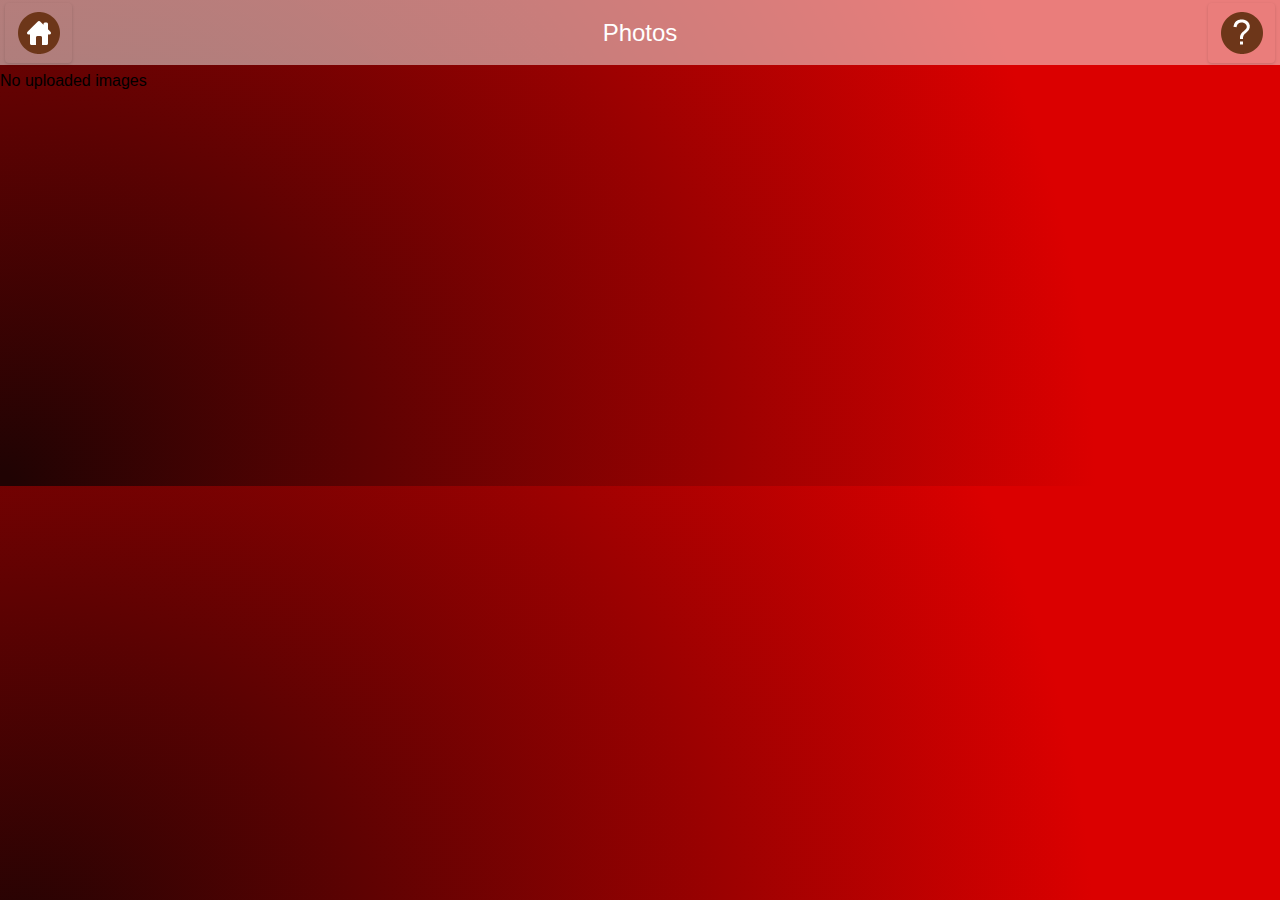
<file: photosub.html>
<!DOCTYPE html PUBLIC "-//W3C//DTD XHTML 1.0 Transitional//EN" "http://www.w3.org/TR/xhtml1/DTD/xhtml1-transitional.dtd">
<html xmlns="http://www.w3.org/1999/xhtml">
<head>
<meta http-equiv="Content-Type" content="text/html; charset=utf-8" />
<title>Wooden Theme</title>
<meta name="viewport" content="width=device-width, initial-scale=1">
<meta name="apple-mobile-web-app-capable" content="yes">
<link rel="stylesheet" href="css/jquery.mobile-1.4.0.css" />
<link rel="stylesheet" href="css/theme.css" />
<link rel="stylesheet" href="css/common_layout.css" />
<!--ThemeSetting-->
<script src="js/jquery-1.6.1.min.js"></script>
<script src="js/jquery.mobile-1.4.0.js"></script>
<script type="text/javascript">
   $(document).ready(function() {
      $('#back-link').click(function() {
         history.go(-1) 
       });
   });
</script>
<script type="text/javascript">
$(document).ready(function(){
  $(".ui-header h1").addClass("ui-title");
});
</script>
<!-- Photo Gallery settings starts here -->
<link rel="stylesheet" href="css/photoswipe.css" />
<link rel="stylesheet" href="css/styles.css" />
<script type="text/javascript" src="js/simple-inheritance.min.js"></script>
<script type="text/javascript" src="js/code-photoswipe-1.0.11.js"></script>
<script type="text/javascript">
		
		/*
		 This example shows how to set up the gallery without
		 using the Code.photoSwipe() helper or the $.photoSwipe() jQuery plugin.
		 
		 The example finds the Gallery container, then finds all anchor tags in 
		 the container (thumbnails).
		 
		 It then sets a click event listener on the container.
		 
		 When the user clicks the container, it checks to see if an image has been
		 clicked (i.e. a thumbnail).
		 
		 It then attempts to find the index number of the thumbnail clicked 
		 (from our list of thumbnails) and starts PhotoSwipe at that index.
		 */
		 
		if(typeof document.querySelectorAll === 'function') {
			
			document.addEventListener('DOMContentLoaded', function(){
				
				// Find the element holding our photos
				var galleryEl = document.getElementById('Gallery');
				
				
				// Find all the photos in our gallery
				var thumbEls = galleryEl.querySelectorAll('a');
				
				if (thumbEls.length < 1) {
					return;
				}
				
				// Set options (optional)
				Code.PhotoSwipe.Current.setOptions({
					loop: false
				});
				
				
				// Tell PhotoSwipe about the photos
				Code.PhotoSwipe.Current.setImages(thumbEls);
				
				
				// Listen out for when the user clicks the gallery
				galleryEl.addEventListener('click', function(e){
					
					// If we clicked an image, start the gallery at that image
					if (e.target.nodeName !== 'IMG'){
						return;
					}
					
					e.preventDefault();
					
					var linkEl = e.target.parentNode;
					
					var startingIndex = 0;
					for (startingIndex; startingIndex<thumbEls.length; startingIndex++){
						if (thumbEls[startingIndex] === linkEl){
							break;
						}
					}
					
					// Start PhotoSwipe
					Code.PhotoSwipe.Current.show(startingIndex);
				
				}, false);
			
			
			}, false); 
			
		}
		
	</script>
<!-- Photo Gallery Settings Ends Here -->

<style type="text/css">
img {
	max-width:100%;
}
</style>
</head>

<body class="theme_bg">
<!-- Start of first page -->
<div data-role="page" id="theme_layout" > 
  
  <!-- Header Starts Here 
  <div data-role="header"> <a class="refresh_link" id="back-link" href="#"><img src="images/home_icon.png" alt="refresh icon" /></a>
    <h1>Photos</h1>
    <a class="help_link"><img src="images/help_icon.png" alt="help icon" /></a> </div>-->
	
    <!-- Header Starts Here -->
  <div data-role="header" role="banner" class="ui-header ui-bar-inherit"> 
  <a href="index.html" class="refresh_link ui-link ui-btn-left ui-btn ui-shadow ui-corner-all" data-role="button" rel="external" data-ajax="false" role="button"><img alt="home icon" src="images/home_icon.png"></a>
    <h1>Photos</h1>
    <a class="help_link ui-link ui-btn-right ui-btn ui-shadow ui-corner-all" data-role="button" role="button"><img alt="help icon" src="images/help_icon.png"></a> </div>
  <!-- /header ends here --> 
  <!-- Photo Gallery Starts Here -->
  <div id="Gallery">
	<!-- Gallery Code Starts Here -->
		<div class="gallery-row">
	
			<p>No uploaded images</p> 
            
		</div>
        
        </div>
  <!-- Gallery Code Ends Here -->
  
  
  
  <!-- Photo Gallery Ends Here --> 
  
</div>
<!-- /page --> 

</body>
</html>
</file>
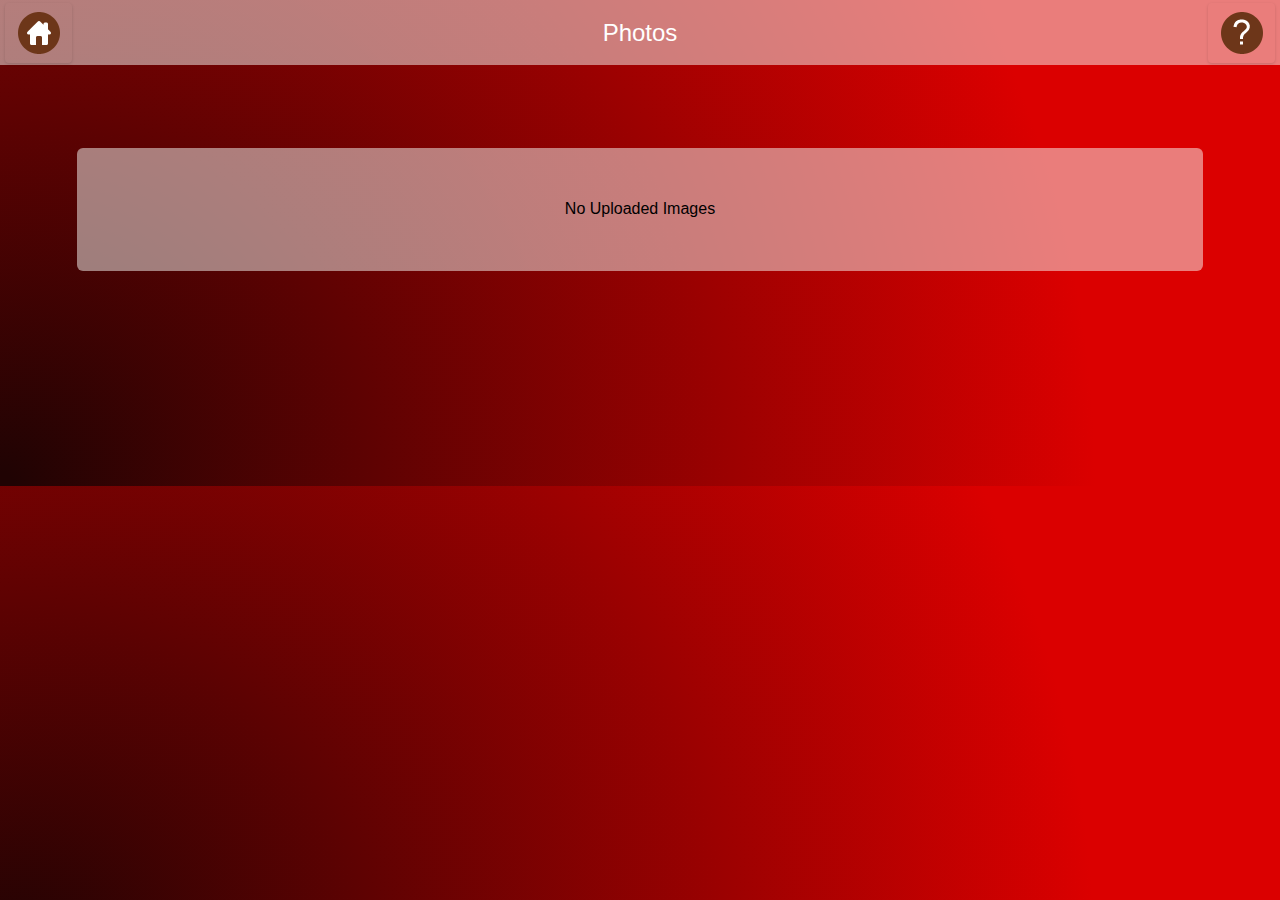
<file: photosub_4179.html>
<!DOCTYPE html PUBLIC "-//W3C//DTD XHTML 1.0 Transitional//EN" "http://www.w3.org/TR/xhtml1/DTD/xhtml1-transitional.dtd">

<html xmlns="http://www.w3.org/1999/xhtml">

<head>

<meta http-equiv="Content-Type" content="text/html; charset=utf-8" />

<title>Wooden Theme</title>

<meta name="viewport" content="width=device-width, initial-scale=1">

<meta name="apple-mobile-web-app-capable" content="yes">

<link rel="stylesheet" href="css/jquery.mobile-1.4.0.css" />

<link rel="stylesheet" href="css/theme.css" />

<link rel="stylesheet" href="css/common_layout.css" />

<!--ThemeSetting-->

<script src="js/jquery-1.6.1.min.js"></script>

<script src="js/jquery.mobile-1.4.0.js"></script>

<script type="text/javascript">

   $(document).ready(function() {

      $('#back-link').click(function() {

         history.go(-1) 

       });

   });

</script>

<script type="text/javascript">

$(document).ready(function(){

  $(".ui-header h1").addClass("ui-title");

});

</script>

<!-- Photo Gallery settings starts here -->

<link rel="stylesheet" href="css/photoswipe.css" />

<link rel="stylesheet" href="css/styles.css" />

<script type="text/javascript" src="js/simple-inheritance.min.js"></script>

<script type="text/javascript" src="js/code-photoswipe-1.0.11.js"></script>

<script type="text/javascript">

		

		/*

		 This example shows how to set up the gallery without

		 using the Code.photoSwipe() helper or the $.photoSwipe() jQuery plugin.

		 

		 The example finds the Gallery container, then finds all anchor tags in 

		 the container (thumbnails).

		 

		 It then sets a click event listener on the container.

		 

		 When the user clicks the container, it checks to see if an image has been

		 clicked (i.e. a thumbnail).

		 

		 It then attempts to find the index number of the thumbnail clicked 

		 (from our list of thumbnails) and starts PhotoSwipe at that index.

		 */

		 

		if(typeof document.querySelectorAll === 'function') {

			

			document.addEventListener('DOMContentLoaded', function(){

				

				// Find the element holding our photos

				var galleryEl = document.getElementById('Gallery');

				

				

				// Find all the photos in our gallery

				var thumbEls = galleryEl.querySelectorAll('a');

				

				if (thumbEls.length < 1) {

					return;

				}

				

				// Set options (optional)

				Code.PhotoSwipe.Current.setOptions({

					loop: false

				});

				

				

				// Tell PhotoSwipe about the photos

				Code.PhotoSwipe.Current.setImages(thumbEls);

				

				

				// Listen out for when the user clicks the gallery

				galleryEl.addEventListener('click', function(e){

					

					// If we clicked an image, start the gallery at that image

					if (e.target.nodeName !== 'IMG'){

						return;

					}

					

					e.preventDefault();

					

					var linkEl = e.target.parentNode;

					

					var startingIndex = 0;

					for (startingIndex; startingIndex<thumbEls.length; startingIndex++){

						if (thumbEls[startingIndex] === linkEl){

							break;

						}

					}

					

					// Start PhotoSwipe

					Code.PhotoSwipe.Current.show(startingIndex);

				

				}, false);

			

			

			}, false); 

			

		}

		

	</script>

<!-- Photo Gallery Settings Ends Here -->



<style type="text/css">

img {

	max-width:100%;

}

</style>

</head>



<body class="theme_bg">

<!-- Start of first page -->

<div data-role="page" id="theme_layout" > 

  

  <!-- Header Starts Here 

  <div data-role="header"> <a class="refresh_link" id="back-link" href="#"><img src="images/home_icon.png" alt="refresh icon" /></a>

    <h1>Photos</h1>

    <a class="help_link"><img src="images/help_icon.png" alt="help icon" /></a> </div>-->

	

    <!-- Header Starts Here -->

  <div data-role="header" role="banner" class="ui-header ui-bar-inherit"> 

  <a href="index.html" class="refresh_link ui-link ui-btn-left ui-btn ui-shadow ui-corner-all" data-role="button" rel="external" data-ajax="false" role="button"><img alt="home icon" src="images/home_icon.png"></a>

    <h1>Photos</h1>

    <a class="help_link ui-link ui-btn-right ui-btn ui-shadow ui-corner-all" data-role="button" role="button"><img alt="help icon" src="images/help_icon.png"></a> </div>

  <!-- /header ends here --> 

  <!-- Photo Gallery Starts Here -->

  <div id="Gallery">

	<!-- Gallery Code Starts Here -->

		<div class="gallery-row">

	

			<p class="no_data">No uploaded images</p> 

            

		</div>

        

        </div>

  <!-- Gallery Code Ends Here -->

  

  

  

  <!-- Photo Gallery Ends Here --> 

  

</div>

<!-- /page --> 



</body>

</html>
</file>
<file: css/theme.css>
body{

	overflow-x:hidden;

}

.theme_bg{

	background:url(../images/theme_background.jpg) center top;

}

.logo{

	padding-top:28%;

	transition:all ease .3s;

	margin: 0 auto;

}



.ui-footer {

    background: none repeat scroll 0 0 rgba(0, 0, 0, 0) !important;

    border-bottom-width: 0;

    border-left-width: 0;

    border-right-width: 0;

    border-top: medium none !important;

}

.owl-demo .item{

	width:70px;

	height:70px;

	display:table-cell;

	background-image:url('../images/icon_bg.png');

	background-repeat:no-repeat;

	background-size:100% 100%;

	vertical-align:middle;

	text-align:center;

}

.ui-header{

	background:url(../images/header_bg.png) !important;

	border:none !important;

	

}

.ui-header .ui-title, .ui-footer .ui-title{

	text-shadow:none !important;

	color:#fff !important;

	font-size:24px;

	font-weight:normal;

	margin:0 2%;

}

.ui-icon-customrefresh:after {

	background-image: url("../images/refresh_icon.png");

	

}

.ui-icon-customrefresh:after{

	background-color:none;

	border:none;

	border-radius:none;

	height:42px;

	width:42px;

}

.ui-header .ui-btn-icon-notext{

	margin-top:11px;

}

.refresh_link,.help_link{

	border:none !important;

	background:none !important;

}

.refresh_link:hover,.refresh_link:active,.refresh_link:focus,.help_link:focus,.help_link:hover,.help_link:active{

	box-shadow:none !important;

}





.app_feature_list a{

	color:#fff !important;

	text-decoration:none;

	cursor:pointer !important;

}

.app_feature_list a label{

	cursor:pointer !important;

}

.app_feature_list a.item  img{

	max-height:32px;

	max-width:32px;

}

/* EDIT BY AMITOJ 18-Feb */



.theme_bg
{
	background-image:none;
	background-repeat:no-repeat;
	background-size:cover;	
	background: radial-gradient(left bottom , circle cover , rgb(32, 3, 3) 1% , rgb(219, 0, 0) 80%);
background: -o-radial-gradient(left bottom , circle cover , rgb(32, 3, 3) 1% , rgb(219, 0, 0) 80%);
background: -ms-radial-gradient(left bottom , circle cover , rgb(32, 3, 3) 1% , rgb(219, 0, 0) 80%);
background: -moz-radial-gradient(left bottom , circle cover , rgb(32, 3, 3) 1% , rgb(219, 0, 0) 80%);
background: -webkit-radial-gradient(left bottom , circle cover , rgb(32, 3, 3) 1% , rgb(219, 0, 0) 80%);
}
</file>
<file: css/common_layout.css>
@font-face {
font-family:"Open Sans Light";
src:url("fonts/OpenSans-Light.eot?") format("eot"), url("fonts/OpenSans-Light.woff") format("woff"), url("fonts/OpenSans-Light.ttf") format("truetype"), url("fonts/OpenSans-Light.svg#OpenSans-Light") format("svg");
font-weight:normal;
font-style:normal;
}
@font-face {
font-family:"Open Sans";
src:url("fonts/OpenSans-Regular.eot?") format("eot"), url("fonts/OpenSans-Regular.woff") format("woff"), url("fonts/OpenSans-Regular.ttf") format("truetype"), url("fonts/OpenSans-Regular.svg#OpenSans") format("svg");
font-weight:normal;
font-style:normal;
}
@font-face {
font-family:"Open Sans Semibold";
src:url("fonts/OpenSans-Semibold.eot?") format("eot"), url("fonts/OpenSans-Semibold.woff") format("woff"), url("fonts/OpenSans-Semibold.ttf") format("truetype"), url("fonts/OpenSans-Semibold.svg#OpenSans-Semibold") format("svg");
font-weight:normal;
font-style:normal;
}
body {
	/*font-family:Open Sans,sans-serif;*/
	font-family:Arial, Helvetica, sans-serif !important;
	min-width:313px;
}
.clr{
	clear:both;
}
.app_feature_list{
	text-align:center;
	text-shadow:none;
	float:left;
	font-weight:normal;
	color:#fff;
	width:70px;
	/*font-family:Open Sans Semibold,sans-serif;*/
	font-family:Arial, Helvetica, sans-serif !important;
}
.app_feature_list label{
	height:36px;
	overflow:hidden;
	font-size:13px;
	word-wrap: break-word;
}

.no_data{
	background: url(../images/header_bg.png);
    border-radius: 6px;
    display: block;
    margin: 6%;
    padding: 4%;
    text-align: center;
    width: 80%;
    text-shadow:none !important;
    text-transform: capitalize;
}
a.item{

    background-image: url("../images/icon_bg.png");
	background-repeat:no-repeat;
	background-size:100% 100%;
    display: table-cell;
    height: 70px;
    text-align: center;
    vertical-align: middle;
    width: 70px;

}
.logo{
	padding:0px !important;
}
.logo img{
	display:none;
}
@media (max-width: 330px){
	.ui-header .ui-title, .ui-footer .ui-title{
		margin: 0 22%;
	}
}
</file>
<file: css/photoswipe.css>
/*
 * PhotoSwipe - http://www.photoswipe.com/
 * Copyright (c) 2011 by Code Computerlove (http://www.codecomputerlove.com)
 * Licensed under the MIT license
 *
 * Default styles for SwipeGallery
 * Avoid any position or dimension based styles
 * where possible, unless specified already here.
 * The gallery automatically works out gallery item
 * positions etc.
 */

body.ps-active 
{
	-webkit-text-size-adjust: none;
	overflow: hidden;
}
body.ps-active * 
{ 
	-webkit-tap-highlight-color:  rgba(255, 255, 255, 0); 
}
body.ps-active *:focus 
{ 
	outline: 0; 
}


/* Document overlay */
div.ps-document-overlay 
{
	background: #000;
}


/* Viewport */
div.ps-viewport 
{
	background: #000;
	cursor: pointer;
}


/* Zoom/pan/rotate layer */
div.ps-zoom-pan-rotate{
	background: #000;
}


/* Slider */
div.ps-slider-item-loading 
{ 
	background: url(photoswipe-loader.gif) no-repeat center center; 
}


/* Caption */
div.ps-caption
{ 
	background: #000000;
	background: -moz-linear-gradient(top, #303130 0%, #000101 100%);
	background: -webkit-gradient(linear, left top, left bottom, color-stop(0%,#303130), color-stop(100%,#000101));
	border-bottom: 1px solid #42403f;
	color: #ffffff;
	font-size: 13px;
	font-family: "Lucida Grande", Helvetica, Arial,Verdana, sans-serif;
	text-align: center;
}

div.ps-caption-bottom
{ 
	border-top: 1px solid #42403f;
	border-bottom: none;
}

div.ps-caption-content
{
	padding: 13px;
}


/* Toolbar */
div.ps-toolbar
{ 
	background: #000000;
	background: -moz-linear-gradient(top, #303130 0%, #000101 100%);
	background: -webkit-gradient(linear, left top, left bottom, color-stop(0%,#303130), color-stop(100%,#000101));
	border-top: 1px solid #42403f;
	color: #ffffff;
	font-size: 13px;
	font-family: "Lucida Grande", Helvetica, Arial,Verdana, sans-serif;
	text-align: center;
	height: 44px;
	display: table;
	table-layout: fixed;
}

div.ps-toolbar-top 
{
	border-bottom: 1px solid #42403f;
	border-top: none;
}

div.ps-toolbar-close, div.ps-toolbar-previous, div.ps-toolbar-next, div.ps-toolbar-play
{
	cursor: pointer;
	display: table-cell;
}

div.ps-toolbar div div.ps-toolbar-content
{
	width: 44px;
	height: 44px;
	margin: 0 auto 0;
	background-image: url(photoswipe-icons.png);
	background-repeat: no-repeat;
}

div.ps-toolbar-close div.ps-toolbar-content
{
	background-position: 0 0;
}

div.ps-toolbar-previous div.ps-toolbar-content
{
	background-position: -44px 0;
}

div.ps-toolbar-previous-disabled div.ps-toolbar-content
{
	background-position: -44px -44px;
}

div.ps-toolbar-next div.ps-toolbar-content
{
	background-position: -132px 0;
}

div.ps-toolbar-next-disabled div.ps-toolbar-content
{
	background-position: -132px -44px;
}

div.ps-toolbar-play div.ps-toolbar-content
{
	background-position: -88px 0;
}

/* Hi-res retina display */
@media only screen and (-webkit-min-device-pixel-ratio: 2)
{
	div.ps-toolbar div div.ps-toolbar-content
	{
		-webkit-background-size: 176px 88px;
		background-image: url(photoswipe-icons@2x.png);
	}
}
</file>
<file: css/styles.css>
*{
	padding:0px;
	margin:0px;
}
body{
	background:url("../images/theme_background.jpg") repeat scroll center top rgba(0, 0, 0, 0);
}
div.gallery-row:after { clear: both; content: "."; display: block; height: auto; visibility: hidden; }
div.gallery-item { float: left; width: 32.5%;position:relative;margin:.33333333%; }
div.gallery-item a { display: block; border: 1px solid #3c3c3c; }
div.gallery-item img { display: block; width: 100%; height: auto; }
.img_title{
	background:url("../images/title_bg.png") repeat scroll 0 0 rgba(0, 0, 0, 0) !important;
	padding:2% 1%;
	width:98%;
	overflow:hidden;
	white-space:nowrap;
	text-overflow:ellipsis;
	position:absolute;
	left:0px;
	bottom:0px;
	text-shadow:none;
	text-align:center;
	font-size:13px;
	color:#fff;
	pointer-events:none;
}


div.gallery-item .play_video_icon {
    display: table-cell;
    height: 100%;
    left: 0;
    position: absolute;
    text-align: center;
    vertical-align: middle;
    width: 100%;
	background:#333;
	opacity:0.4;
	top:0px;
}
div.gallery-item .play_video_icon img{
	width:auto;
	display:table-cell;
	top:50%;
	margin-top:-45px;
	left:50%;
	margin-left:-32px;
	position:absolute;
}
div.gallery-item .play_video_icon:hover,div.gallery-item .play_video_icon:active,div.gallery-item .play_video_icon:focus{
	opacity:0;
	transition:all ease .3s;
}
#Gallery{
	padding-top:6px;
}
/* header setting 
.ui-header 
{
	color: #333333 !important;
    font-size: 24px;
    font-weight: normal;
    margin: 0 25%;
    text-shadow: none !important;
	display: block;
    min-height: 1.1em;
    outline: 0 none !important;
    overflow: hidden;
    padding: 0.7em 0;
    text-align: center;
    text-overflow: ellipsis;
    white-space: nowrap;
}
*/

.video_wrap{
	padding:8px;
}
.video_gallery_new .ui-listview > li p{
	font-weight:600;
	color:#828180;
}
.video_gallery_new .ui-listview .ui-li-has-thumb > img:first-child,.video_gallery_new  .ui-listview .ui-li-has-thumb > .ui-btn > img:first-child, .video_gallery_new .ui-listview .ui-li-has-thumb .ui-li-thumb{
	height:81px;
	max-width: 5.5em;
}

.video_desc_wrap {
    background: none repeat scroll 0 0 #F2F2F2;
    font-size: 13px;
    padding: 10px;
    line-height:21px;
	color:#444;
}

.video_desc {
    background: none repeat scroll 0 0 #FFFFFF;
    border: 1px solid #DDDDDD;
    padding: 10px;
}


.video_title {
    font-weight: 600;
    padding: 9px 8px 13px;
    font-size: 16px;
	background:#fff;
	text-shadow:0px 0px 0px #fff;
	line-height:24px;
	border:1px solid #ddd;
	border-bottom:0px;
}

.video_description_wrapper.theme_bg{
	background:#F2F2F2 !important;
}
.video_description_wrapper .ui-header{
	background:#341505 !important;
	margin-bottom:1px;
}
.video_description_wrapper .video_wrap{
	background:#000;
	z-index:100;
}
.video_description_wrapper .video_wrap iframe{
	z-index:100 !important;
}
@media (max-width: 330px){
	div.gallery-item {
    	width: 49.2%;
	}
	.video_gallery div.gallery-item{
		border: 10px solid #FFFFFF;
    	box-shadow: 0 0 8px #000000;
    	width: 93%;
		margin-bottom:10px;
	}
}
.theme_bg{
	min-height:486px;
}
</file>
